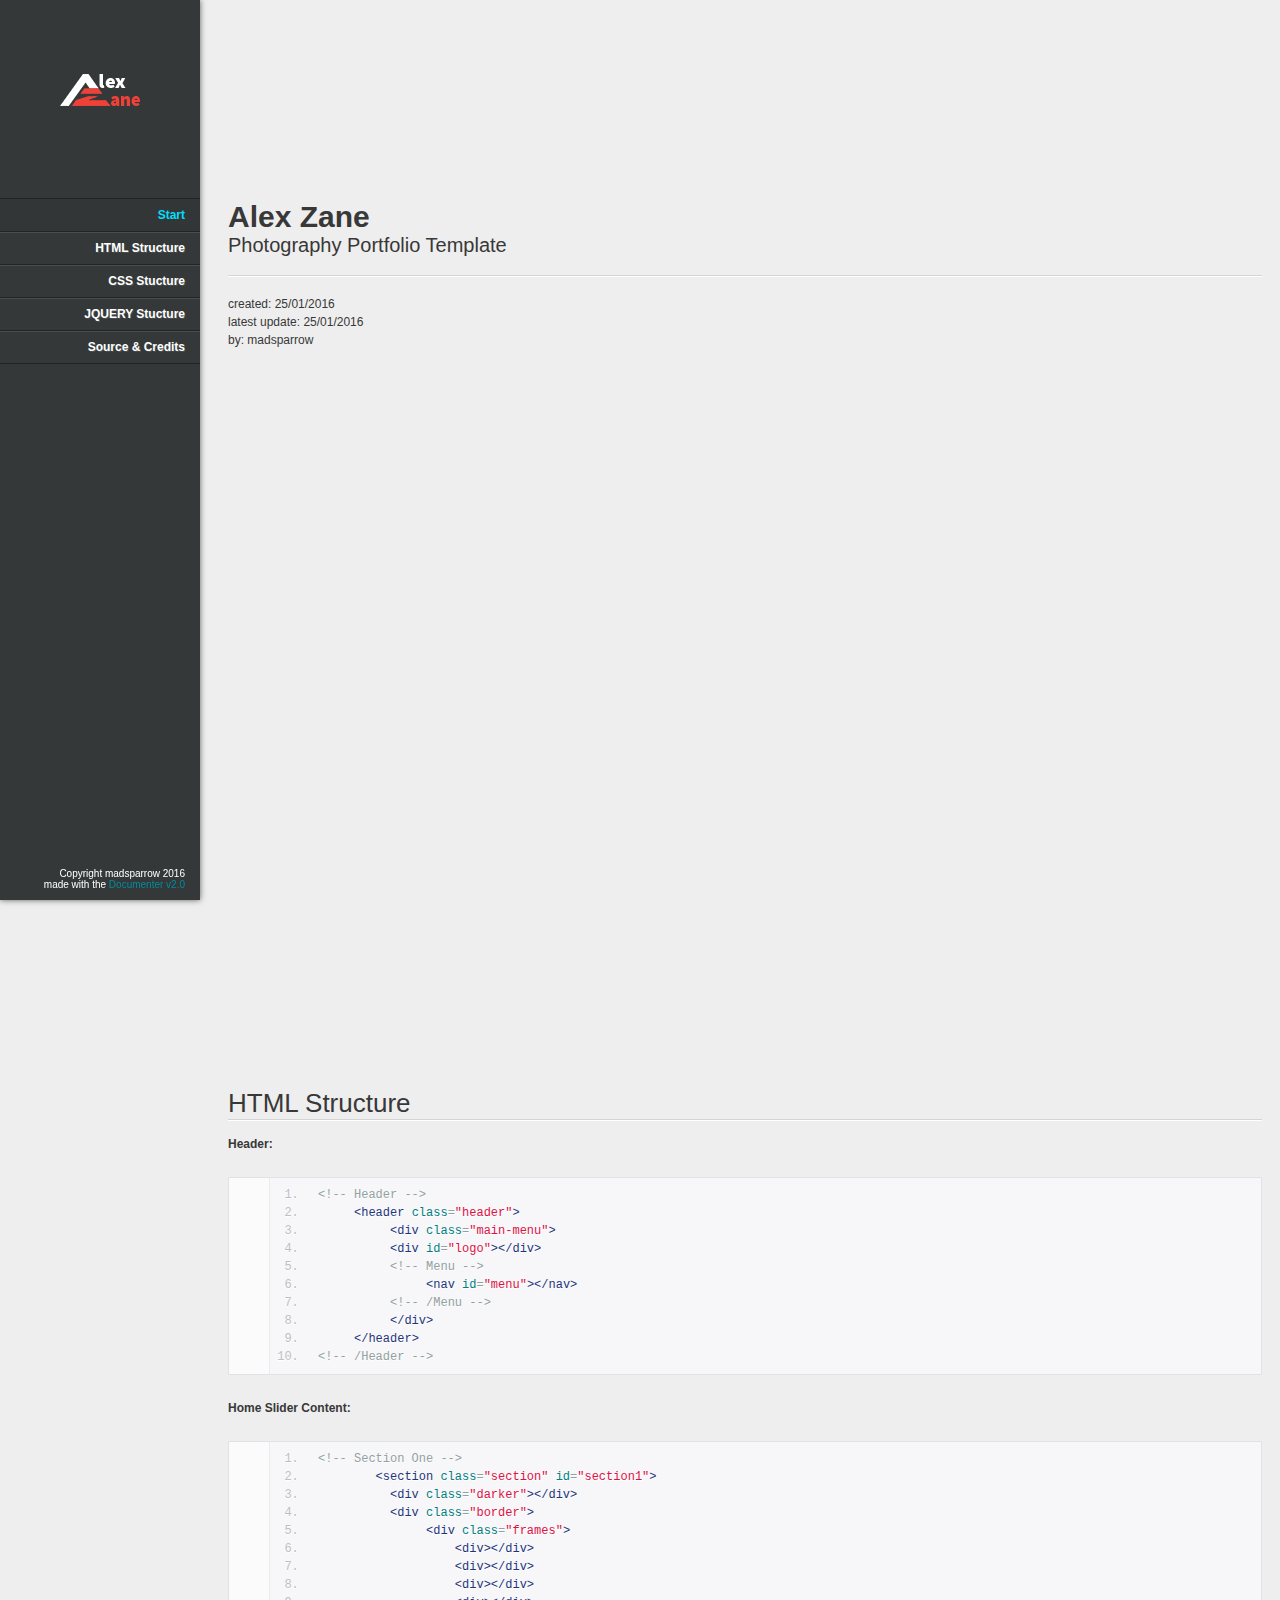
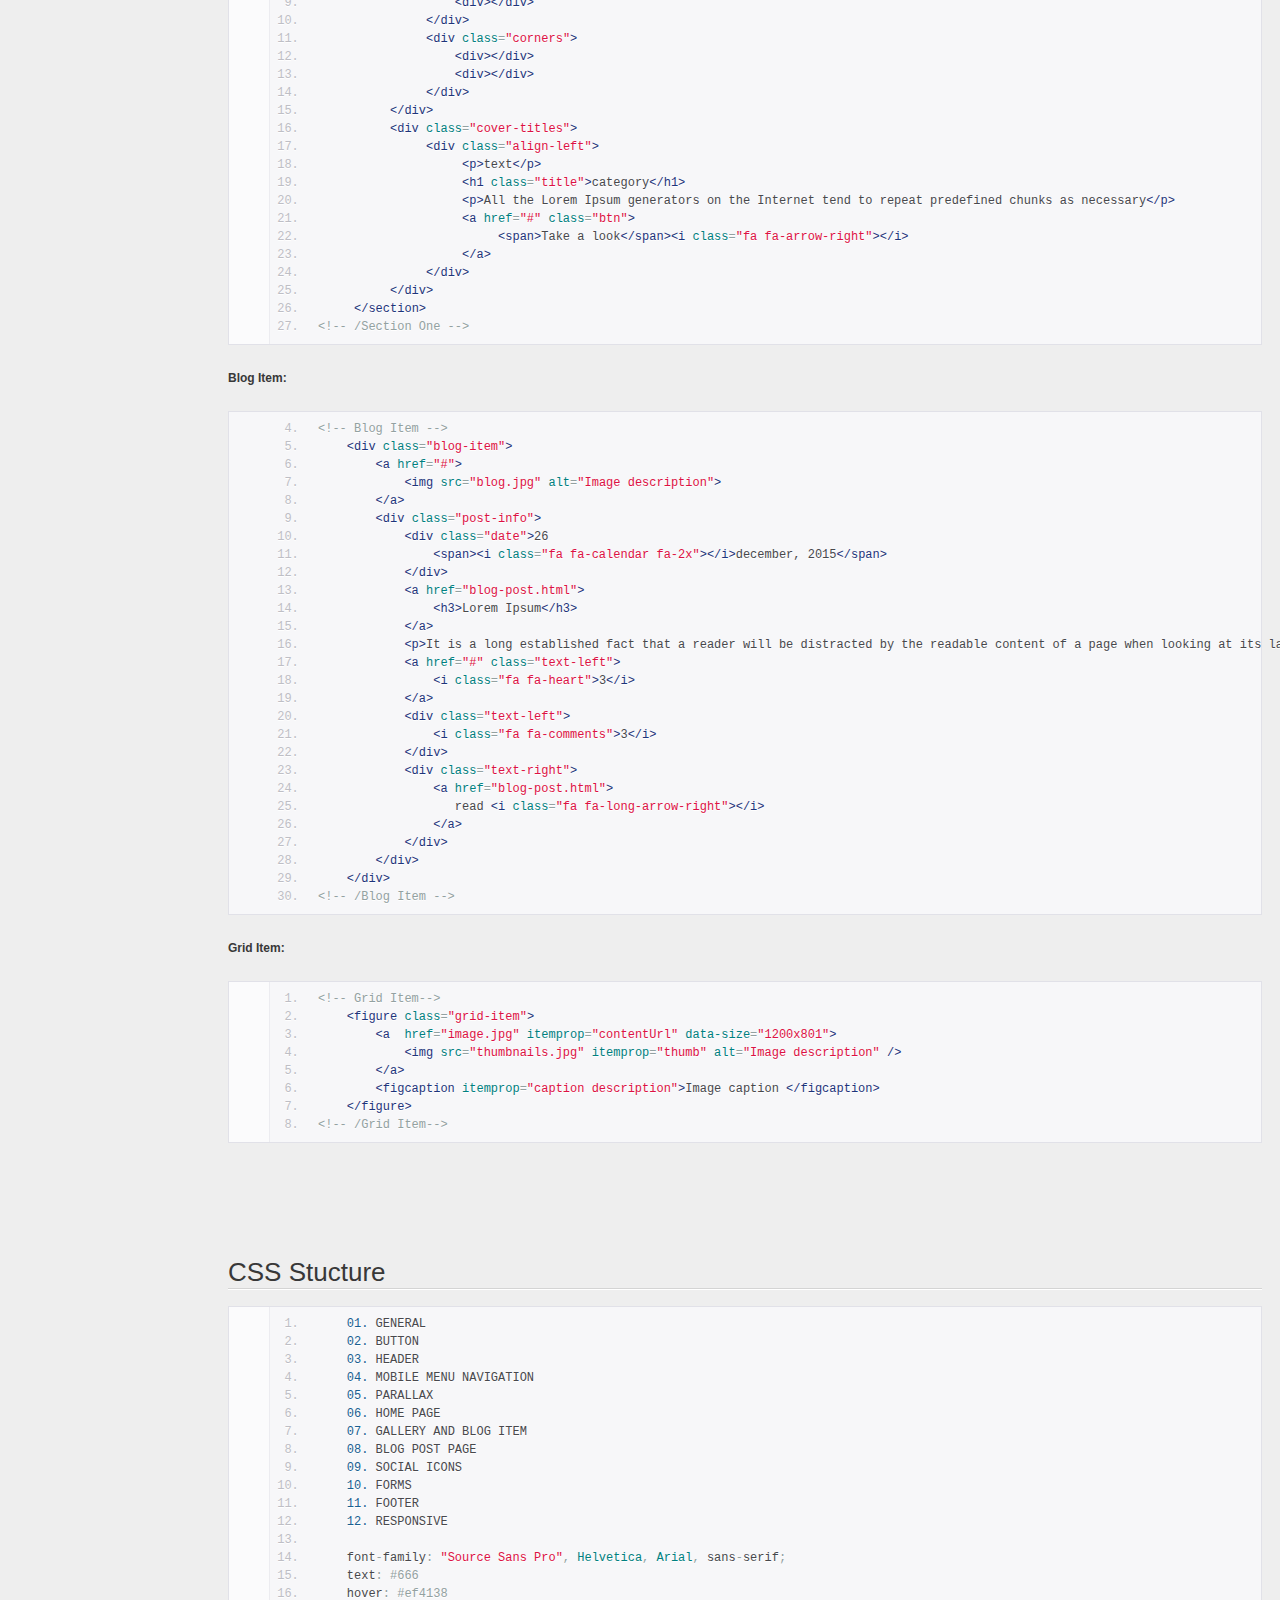
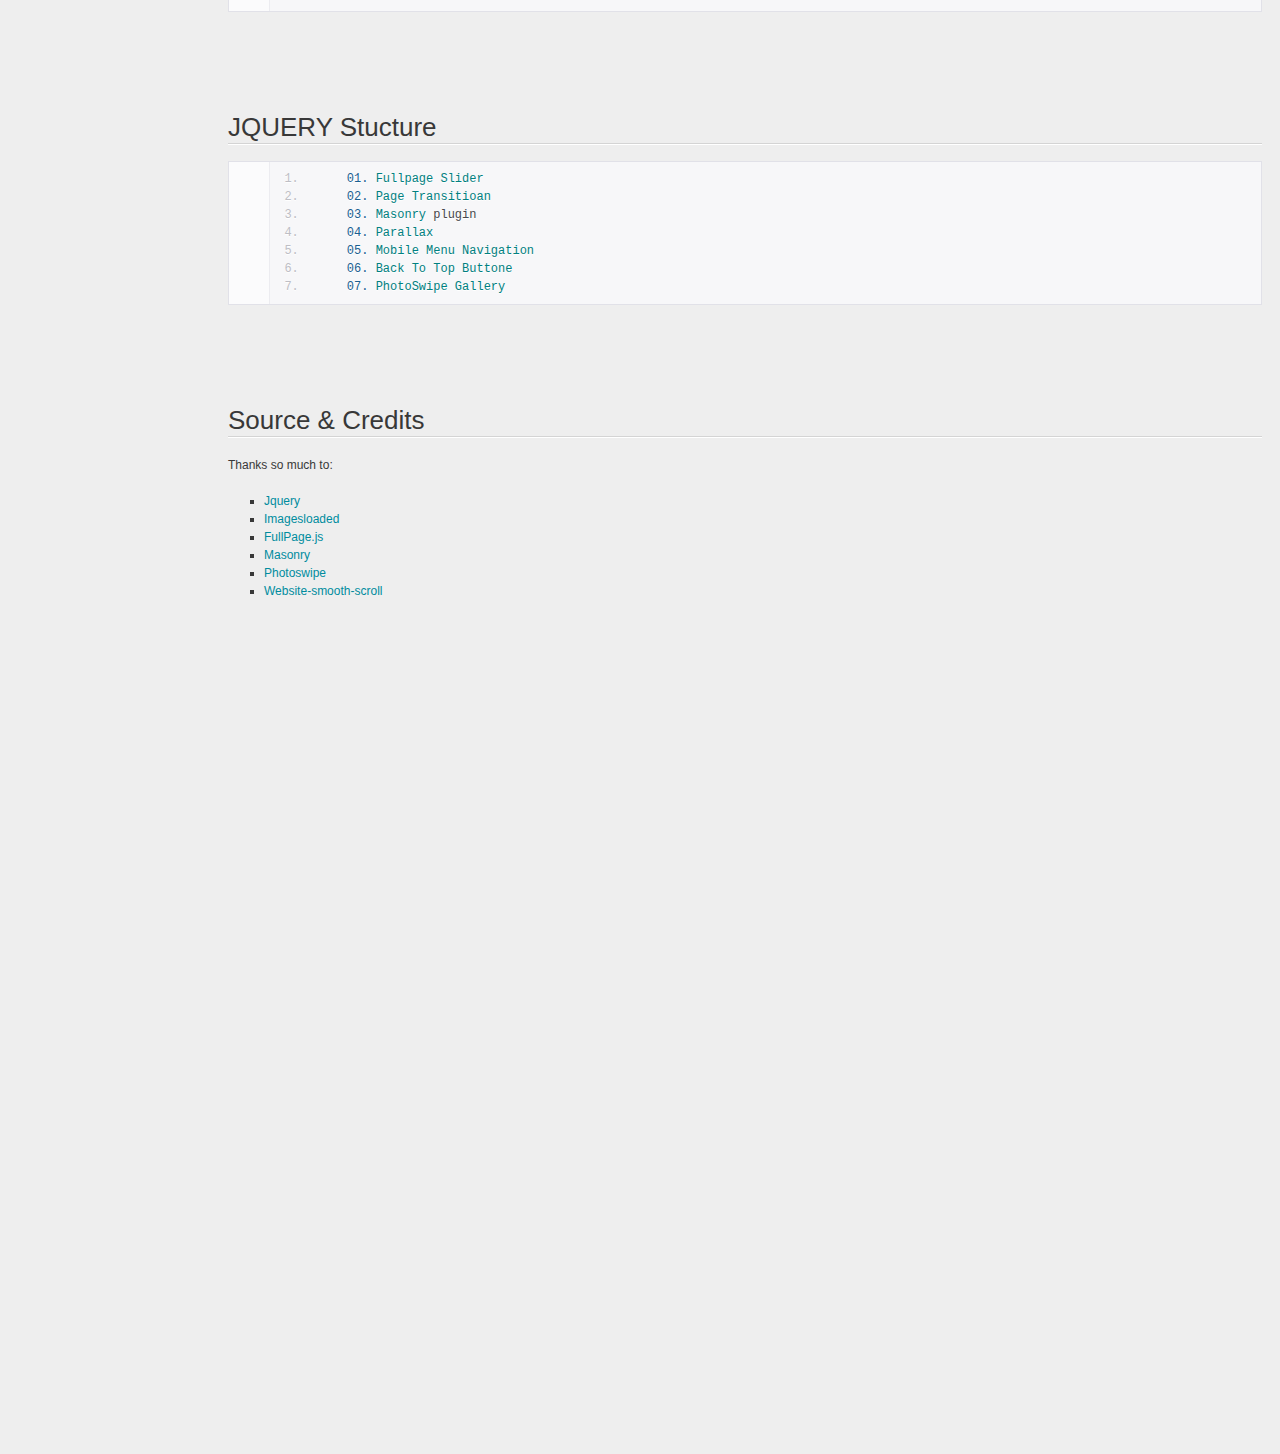
<file: documentation/index.html>
<!doctype html>  
<!--[if IE 6 ]><html lang="en-us" class="ie6"> <![endif]-->
<!--[if IE 7 ]><html lang="en-us" class="ie7"> <![endif]-->
<!--[if IE 8 ]><html lang="en-us" class="ie8"> <![endif]-->
<!--[if (gt IE 7)|!(IE)]><!-->
<html lang="en-us"><!--<![endif]-->
<head>
	<meta charset="utf-8">
	
	<title>Alex Zane - Photography Portfolio Template</title>
	
	<meta name="description" content="">
	<meta name="author" content="madsparrow">
	<meta name="copyright" content="madsparrow">
	<meta name="generator" content="Documenter v2.0 http://rxa.li/documenter">
	<meta name="date" content="2016-01-11T00:00:00+01:00">
	
	<link rel="stylesheet" href="assets/css/documenter_style.css" media="all">
	<link rel="stylesheet" href="assets/js/google-code-prettify/prettify.css" media="screen">
	<script src="assets/js/google-code-prettify/prettify.js"></script>

	
	<link rel="shortcut icon" type="image/x-icon" href="favicon.ico" />

	<script src="assets/js/jquery.js"></script>
	
	<script src="assets/js/jquery.scrollTo.js"></script>
	<script src="assets/js/jquery.easing.js"></script>
	
	<script>document.createElement('section');var duration='500',easing='swing';</script>
	<script src="assets/js/script.js"></script>
	
	<style>
		html{background-color:#EEEEEE;color:#383838;}
		::-moz-selection{background:#333636;color:#00DFFC;}
		::selection{background:#333636;color:#00DFFC;}
		#documenter_sidebar #documenter_logo{background-image:url(assets/images/image_1.png);}
		a{color:#008C9E;}
		.btn {
			border-radius:3px;
		}
		.btn-primary {
			  background-image: -moz-linear-gradient(top, #008C9E, #006673);
			  background-image: -ms-linear-gradient(top, #008C9E, #006673);
			  background-image: -webkit-gradient(linear, 0 0, 0 008C9E%, from(#343838), to(#006673));
			  background-image: -webkit-linear-gradient(top, #008C9E, #006673);
			  background-image: -o-linear-gradient(top, #008C9E, #006673);
			  background-image: linear-gradient(top, #008C9E, #006673);
			  filter: progid:DXImageTransform.Microsoft.gradient(startColorstr='#008C9E', endColorstr='#006673', GradientType=0);
			  border-color: #006673 #006673 #bfbfbf;
			  color:#FFFFFF;
		}
		.btn-primary:hover,
		.btn-primary:active,
		.btn-primary.active,
		.btn-primary.disabled,
		.btn-primary[disabled] {
		  border-color: #008C9E #008C9E #bfbfbf;
		  background-color: #006673;
		}
		hr{border-top:1px solid #D4D4D4;border-bottom:1px solid #FFFFFF;}
		#documenter_sidebar, #documenter_sidebar ul a{background-color:#343838;color:#FFFFFF;}
		#documenter_sidebar ul a{-webkit-text-shadow:1px 1px 0px #494F4F;-moz-text-shadow:1px 1px 0px #494F4F;text-shadow:1px 1px 0px #494F4F;}
		#documenter_sidebar ul{border-top:1px solid #212424;}
		#documenter_sidebar ul a{border-top:1px solid #494F4F;border-bottom:1px solid #212424;color:#FFFFFF;}
		#documenter_sidebar ul a:hover{background:#333636;color:#00DFFC;border-top:1px solid #333636;}
		#documenter_sidebar ul a.current{background:#333636;color:#00DFFC;border-top:1px solid #333636;}
		#documenter_copyright{display:block !important;visibility:visible !important;}
	</style>
	
</head>
<body class="documenter-project-alex-zane">
	<div id="documenter_sidebar">
		<a href="#documenter_cover" id="documenter_logo"></a>
		<ul id="documenter_nav">
			<li><a class="current" href="#documenter_cover">Start</a></li>
				
			<li><a href="#html_structure" title="HTML Structure">HTML Structure</a></li>
			<li><a href="#css_stucture" title="CSS Stucture">CSS Stucture</a></li>
			<li><a href="#jquery_stucture" title="JQUERY Stucture">JQUERY Stucture</a></li>
			<li><a href="#source_credits" title="Source & Credits">Source & Credits</a></li>

		</ul>
		<div id="documenter_copyright">Copyright madsparrow 2016<br>
		made with the <a href="http://rxa.li/documenter">Documenter v2.0</a> 
		</div>
	</div>
	<div id="documenter_content">
	<section id="documenter_cover">
	<h1>Alex Zane</h1>
	<h2>Photography Portfolio Template</h2>
	<div id="documenter_buttons">
		
	</div>
	<hr>
	<ul>
	<li>created: 25/01/2016</li>
	<li>latest update: 25/01/2016</li>
	<li>by: madsparrow</li>
	<li><a href=""></a></li>
	
	</ul>
	<p></p>
	</section>
	
	<section id="html_structure">
	<div class="page-header"><h3>HTML Structure</h3><hr class="notop"></div>
<div>
	<strong>Header:</strong></div>
<div>
	&nbsp;</div>
<pre class="prettyprint lang-html linenums">
&lt;!-- Header --&gt;
     &lt;header class=&quot;header&quot;&gt;
          &lt;div class=&quot;main-menu&quot;&gt;
          &lt;div id=&quot;logo&quot;&gt;&lt;/div&gt;
          &lt;!-- Menu --&gt;
               &lt;nav id=&quot;menu&quot;&gt;&lt;/nav&gt;
          &lt;!-- /Menu --&gt;
          &lt;/div&gt;
     &lt;/header&gt;
&lt;!-- /Header --&gt;</pre>
<div>
	&nbsp;</div>
<div>
	<strong>Home Slider Content:</strong></div>
<div>
	&nbsp;</div>
<pre class="prettyprint lang-html linenums">
&lt;!-- Section One --&gt;
        &lt;section class=&quot;section&quot; id=&quot;section1&quot;&gt;
          &lt;div class=&quot;darker&quot;&gt;&lt;/div&gt;
          &lt;div class=&quot;border&quot;&gt;
               &lt;div class=&quot;frames&quot;&gt;
                   &lt;div&gt;&lt;/div&gt;
                   &lt;div&gt;&lt;/div&gt;
                   &lt;div&gt;&lt;/div&gt;
                   &lt;div&gt;&lt;/div&gt;
               &lt;/div&gt;
               &lt;div class=&quot;corners&quot;&gt;
                   &lt;div&gt;&lt;/div&gt;
                   &lt;div&gt;&lt;/div&gt;
               &lt;/div&gt;
          &lt;/div&gt;
          &lt;div class=&quot;cover-titles&quot;&gt;
               &lt;div class=&quot;align-left&quot;&gt; 
                    &lt;p&gt;text&lt;/p&gt; 
                    &lt;h1 class=&quot;title&quot;&gt;category&lt;/h1&gt;
                    &lt;p&gt;All the Lorem Ipsum generators on the Internet tend to repeat predefined chunks as necessary&lt;/p&gt; 
                    &lt;a href=&quot;#&quot; class=&quot;btn&quot;&gt;
                         &lt;span&gt;Take a look&lt;/span&gt;&lt;i class=&quot;fa fa-arrow-right&quot;&gt;&lt;/i&gt;
                    &lt;/a&gt; 
               &lt;/div&gt;
          &lt;/div&gt;
     &lt;/section&gt;
&lt;!-- /Section One --&gt;</pre>
<div>
	&nbsp;</div>
<div>
	<strong>Blog Item:</strong></div>
<div>
	&nbsp;</div>
<pre class="prettyprint lang-html linenums:4">
&lt;!-- Blog Item --&gt;
    &lt;div class=&quot;blog-item&quot;&gt;
        &lt;a href=&quot;#&quot;&gt;
            &lt;img src=&quot;blog.jpg&quot; alt=&quot;Image description&quot;&gt;
        &lt;/a&gt;
        &lt;div class=&quot;post-info&quot;&gt;
            &lt;div class=&quot;date&quot;&gt;26
                &lt;span&gt;&lt;i class=&quot;fa fa-calendar fa-2x&quot;&gt;&lt;/i&gt;december, 2015&lt;/span&gt;
            &lt;/div&gt;
            &lt;a href=&quot;blog-post.html&quot;&gt;
                &lt;h3&gt;Lorem Ipsum&lt;/h3&gt;
            &lt;/a&gt;
            &lt;p&gt;It is a long established fact that a reader will be distracted by the readable content of a page when looking at its layout.&lt;/p&gt;
            &lt;a href=&quot;#&quot; class=&quot;text-left&quot;&gt;
                &lt;i class=&quot;fa fa-heart&quot;&gt;3&lt;/i&gt;
            &lt;/a&gt;
            &lt;div class=&quot;text-left&quot;&gt;
                &lt;i class=&quot;fa fa-comments&quot;&gt;3&lt;/i&gt;
            &lt;/div&gt;
            &lt;div class=&quot;text-right&quot;&gt;
                &lt;a href=&quot;blog-post.html&quot;&gt;
                   read &lt;i class=&quot;fa fa-long-arrow-right&quot;&gt;&lt;/i&gt;
                &lt;/a&gt;
            &lt;/div&gt;
        &lt;/div&gt;
    &lt;/div&gt;
&lt;!-- /Blog Item --&gt;</pre>
<div>
	&nbsp;</div>
<div>
	<strong>Grid Item:</strong></div>
<div>
	&nbsp;</div>
<pre class="prettyprint lang-html linenums">
&lt;!-- Grid Item--&gt;
    &lt;figure class=&quot;grid-item&quot;&gt;
        &lt;a  href=&quot;image.jpg&quot; itemprop=&quot;contentUrl&quot; data-size=&quot;1200x801&quot;&gt;
            &lt;img src=&quot;thumbnails.jpg&quot; itemprop=&quot;thumb&quot; alt=&quot;Image description&quot; /&gt;
        &lt;/a&gt;
        &lt;figcaption itemprop=&quot;caption description&quot;&gt;Image caption &lt;/figcaption&gt;
    &lt;/figure&gt;
&lt;!-- /Grid Item--&gt;</pre>
<div>
	&nbsp;</div>
</section>
<section id="css_stucture">
	<div class="page-header"><h3>CSS Stucture</h3><hr class="notop"></div>
<pre class="prettyprint lang-css linenums">
    01. GENERAL
    02. BUTTON
    03. HEADER
    04. MOBILE MENU NAVIGATION
    05. PARALLAX
    06. HOME PAGE
    07. GALLERY AND BLOG ITEM
    08. BLOG POST PAGE
    09. SOCIAL ICONS
    10. FORMS
    11. FOOTER
    12. RESPONSIVE

    font-family: &quot;Source Sans Pro&quot;, Helvetica, Arial, sans-serif;
    text: #666
    hover: #ef4138</pre>
</section>
<section id="jquery_stucture">
	<div class="page-header"><h3>JQUERY Stucture</h3><hr class="notop"></div>
<pre class="prettyprint lang-js linenums">
    01. Fullpage Slider
    02. Page Transitioan
    03. Masonry plugin
    04. Parallax
    05. Mobile Menu Navigation
    06. Back To Top Buttone
    07. PhotoSwipe Gallery
</pre>
</section>
<section id="source_credits">
	<div class="page-header"><h3>Source & Credits</h3><hr class="notop"></div>
<p>
	Thanks so much to:</p>
<ul>
	<li>
		<a href="http://jquery.com/">Jquery</a></li>
	<li>
		<a href="https://github.com/desandro/imagesloaded">Imagesloaded</a></li>
	<li>
		<a href="http://alvarotrigo.com/fullPage/">FullPage.js</a></li>
	<li>
		<a href="http://masonry.desandro.com/">Masonry</a></li>
	<li>
		<a href="http://photoswipe.com/">Photoswipe</a></li>
	<li>
		<a href="http://smoothscroll.net/">Website-smooth-scroll</a></li>
</ul>
<p>
	&nbsp;</p>
</section>

	</div>
</body>
</html>
</file>
<file: documentation/assets/css/documenter_style.css>
/*!
 * Documenter 2.0
 * http://rxa.li/documenter
 *
 * Copyright 2011, Xaver Birsak
 * http://revaxarts.com
 *
 */
html,body,div,span,applet,object,iframe,h1,h2,h3,h4,h5,h6,p,blockquote,a,abbr,acronym,address,big,cite,code,del,dfn,em,font,img,ins,kbd,q,s,samp,small,strike,strong,sub,sup,tt,var,dl,dt,dd,ol,ul,li,fieldset,form,label,legend,table,caption,tbody,tfoot,thead,tr,th,td{
	margin:0;
	padding:0;
	border:0;
	outline:0;
	font-weight:inherit;
	font-style:inherit;
	font-size:100%;
	font-family:inherit;
	vertical-align:baseline;
}
html { 
	font-size:101%;
	font-family:Arial,verdana,arial,sans-serif;
	font-size:12px;
	-webkit-text-size-adjust:none;
	color:#6F6F6F;
	background-color:#efefef;
}
body{
	min-height:100%;
	height:auto;
	width:100%;
}
footer, header, section {
	display:block;
}
a{ color:#6F6F6F; text-decoration:none; cursor:pointer; }
a:hover { text-decoration:underline }
p, ul, ol{
	margin:18px 0;
	line-height:1.5em;
}
li{
	list-style:none;
}
li.placeholder{
	height:70px;
	width:100%;
	font-size:16px;
}
hr { 
	display:block;
	height:0px;
	line-height:0px;
	border:0;
	border-top:1px solid #ddd;
	border-bottom:1px solid #aaa;
	margin:16px 0;
	padding:0;
	clear:both;
	float:none;
}
hr.notop{
	margin-top:0;
}
strong{
	font-weight:700;
}
#documenter_buttons{
	position:absolute;
	right:10px;
	margin-top:-30px;
}
.btn{
	cursor:pointer;
	width:auto;
	padding:7px 7px 8px;
	border-radius:3px;
	border:1px solid #ccc;
}
.btn:hover{
	border:1px solid #B1B4B0;
	box-shadow:0px 2px 2px rgba(0,0,0,0.1);
	-moz-box-shadow:0px 2px 2px rgba(0,0,0,0.1);
	-webkit-box-shadow:0px 2px 2px rgba(0,0,0,0.1);
	text-decoration:none;
}
.btn:active{
	border:1px solid #B1B4B0;
	box-shadow:inset 0px 2px 2px rgba(0,0,0,0.1);
	-moz-box-shadow:inset 0px 2px 2px rgba(0,0,0,0.1);
	-webkit-box-shadow:inset 0px 2px 2px rgba(0,0,0,0.1);
	background-color:#eee;
}

#documenter_content{
	position:absolute;
	right:18px;
	left:218px;
	padding-left:10px;
	padding-bottom:800px;
	min-height:100%;
	height:auto;
	z-index:1;
}
#documenter_sidebar{
	-moz-box-shadow:0 0 6px rgba(3,3,3,0.6);
	-webkit-box-shadow:0 0 6px rgba(3,3,3,0.6);
	box-shadow:0 0 6px rgba(3,3,3,0.6);
	position:fixed;
	left:0;
	width:200px;
	height:100%;
	min-height:100%;
	z-index:100;
}
#documenter_sidebar a{
	position:relative;
	z-index:100;
}
img{
	border:0;
}
#documenter_copyright{
	position:absolute;
	bottom:10px;
	font-size:10px;
	right:15px;
	width:200px;
	text-align:right;
	z-index:1
}
noscript{
	display:block;
	position:absolute;
	top:238px;
	margin:0 auto;
	width:800px;
	bottom:0;
	z-index:20;
}
noscript p{
	width:800px;
	font-size:20px;
	padding-top:20px;
	margin:0 auto;
	color:#4D4D4D;
}
.small{
	font-size:10px;
	letter-spacing:0;
}

/*----------------------------------------------------------------------*/
/* Sidebar
/*----------------------------------------------------------------------*/

#documenter_sidebar #documenter_logo{
	display:block;
	height:20%;
	max-height:200px;
	min-height:70px;
	width:200px;
	background-position:center center;
	background-repeat:no-repeat;
}
#documenter_sidebar ul{
	font-size:12px;
	font-weight:700;
	min-height:150px;
	height:75%;
	overflow:auto;
}

#documenter_sidebar ul li{
	text-align:right;
	padding:0;
}
#documenter_sidebar ul a{
	display:block;
	border-top:1px solid #ddd;
	border-bottom:1px solid #aaa;
	padding:6px 15px 7px 0;
	text-align:right;
}
#documenter_sidebar ul a:hover,#documenter_sidebar ul a.current{
	-webkit-text-shadow:none;
	-moz-text-shadow:none;
	text-shadow:none;
	text-decoration:none;
}
#documenter_sidebar ul li ul{
	border-top:0;
	font-size:10px;
	min-height:10px;
	height:auto;
	overflow:auto;
	margin:0;
	display:none;
}
#documenter_sidebar ul li ul li a{
	display:block;
	padding:4px 15px 5px 0;
	text-align:right;
}

/*----------------------------------------------------------------------*/
/* Content
/*----------------------------------------------------------------------*/

#documenter_cover{
	position:relative;
	height:800px;
	padding-top:200px !important;
}
#documenter_cover li{
	list-style:none !important;
	margin-left:0 !important;
}
#documenter_cover p{
	width:500px;
}
#documenter_content section{
	padding-top:70px;
}
#documenter_content h1{
	font-size:30px;
	font-weight:700;
}
#documenter_content h2{
	font-size:20px;
	margin-bottom:18px;
	font-weight:100;
}
#documenter_content h3{
	font-size:26px;
	margin:18px 0 0;
	font-weight:100;
}
#documenter_content h4{
	font-size:20px;
	margin:18px 0;
	font-weight:100;
}
#documenter_content h5{
	font-size:16px;
	margin:18px 0;
	font-weight:100;
}
#documenter_content h6{
	font-size:14px;
	margin:18px 0;
	font-weight:100;
}
#documenter_content p{
	margin:18px 0;
}
#documenter_content ol li{
	list-style:decimal;
	margin-left:36px;
}
#documenter_content ul li{
	list-style:square;
	margin-left:36px;
}
#documenter_content dl{
}
#documenter_content dl dt{
	padding-top:12px;
	font-weight:700;
	font-size:14px;
}
#documenter_content dl dd{
	padding-top:3px;
	margin-left:18px;
}
#documenter_content table{
	border-collapse:collapse;
}
#documenter_content table th{
	font-weight:700;
}
#documenter_content table th, #documenter_content table td{
	padding:3px;
	text-align:left;
}
#documenter_content code{
	font-family:"Courier New", Courier, monospace;
	font-size:12px;
}
#documenter_content .warning{
	padding:10px 10px 10px 30px;
	border:1px solid #D5D458;
	background-color:#F0FEB1;
	background-image:url(img/warning.png);
	background-repeat:no-repeat;
	background-position: 8px 11px;
}
#documenter_content .info{
	padding:10px 10px 10px 30px;
	border:1px solid #6AB3FF;
	background-color:#A3D0FF;
	background-image:url(img/info.png);
	background-repeat:no-repeat;
	background-position: 8px 11px;
}
#documenter_content div.alert {
  padding: 8px 35px 8px 14px;
  text-shadow: 0 1px 0 rgba(255, 255, 255, 0.5);
  background-color: #fcf8e3;
  border: 1px solid #fbeed5;
  -webkit-border-radius: 4px;
  -moz-border-radius: 4px;
  border-radius: 4px;
}
#documenter_content div.alert-success,#documenter_content  div.alert-success div.alert-heading {
  color: #468847;
}
#documenter_content div.alert-danger,#documenter_content  div.alert-error {
  background-color: #f2dede;
  border-color: #eed3d7;
}
#documenter_content div.alert-danger,
#documenter_content div.alert-error,
#documenter_content div.alert-danger div.alert-heading,
#documenter_content div.alert-error div.alert-heading {
  color: #b94a48;
}
#documenter_content div.alert-info {
  background-color: #d9edf7;
  border-color: #bce8f1;
}
#documenter_content div.alert-info,#documenter_content  div.alert-info div.alert-heading {
  color: #3a87ad;
}
#documenter_content div.alert-block {
  padding-top: 14px;
  padding-bottom: 14px;
}
#documenter_content div.alert-block > p,#documenter_content  div.alert-block > ul {
  margin-bottom: 0;
}
#documenter_content div.alert-block p + p {
  margin-top: 5px;
}





/*----------------------------------------------------------------------*/
/* Print Styles
/*----------------------------------------------------------------------*/

@media print {
	 * { background: transparent !important; color: black !important; text-shadow: none !important; filter:none !important;
	-ms-filter: none !important; } /* Black prints faster: sanbeiji.com/archives/953 */
	a, a:visited { color: #444 !important; text-decoration: underline; }
	a[href]:after { content: " (" attr(href) ")"; }
	abbr[title]:after { content: " (" attr(title) ")"; }
	.ir a:after, a[href^="javascript:"]:after, a[href^="#"]:after { content: ""; }  /* Don't show links for images, or javascript/internal links */
	pre, blockquote { border: 1px solid #999; page-break-inside: avoid; }
	thead { display: table-header-group; } /* css-discuss.incutio.com/wiki/Printing_Tables */
	tr, img { page-break-inside: avoid; }
	@page { margin: 0.5cm; }
	p, h2, h3 { orphans: 3; widows: 3; }
	h2, h3{ page-break-after: avoid; }
	hr { border-top:1px solid #000 !important;border-bottom:0 !important; }
	
	#documenter_sidebar{
		-moz-box-shadow:none;
		-webkit-box-shadow:none;
		box-shadow:none;
		position:absolute;
		left:10px;
		top:0;
		width:100%;
		margin-top:500px;
	}
	#documenter_sidebar ul:before { content: "Table of Contents"; }
	
	#documenter_sidebar ul{
		border:0 !important;
	}
	#documenter_sidebar ul li{
		border:0 !important;
		text-align:left;
	}
	#documenter_sidebar ul li a{
		border:0 !important;
		text-align:left;
		padding:4px;
	}
	#documenter_sidebar ul li a:hover{
		border:0 !important;
	}
	#documenter_sidebar #documenter_logo{
		display:none;
	}
	#documenter_sidebar #documenter_copyright{
		display:none;
	}
	#documenter_content{
		left:10px;
	}
	#documenter_cover{
		margin-bottom:300px;
	}
	#documenter_content .warning{
		background-image:url(img/warning.png) !important;
		background-repeat:no-repeat !important;
		background-position: 8px 11px !important;
	}
	#documenter_content .info{
		background-image:url(img/info.png) !important;
		background-repeat:no-repeat !important;
		background-position: 8px 11px !important;
	}
}
</file>
<file: documentation/assets/js/google-code-prettify/prettify.css>
.com { color: #93a1a1; }
.lit { color: #195f91; }
.pun, .opn, .clo { color: #93a1a1; }
.fun { color: #dc322f; }
.str, .atv { color: #D14; }
.kwd, .linenums .tag { color: #1e347b; }
.typ, .atn, .dec, .var { color: teal; }
.pln { color: #48484c; }

.prettyprint {
  padding: 8px;
  background-color: #f7f7f9;
  border: 1px solid #e1e1e8;
}
.prettyprint.linenums {
  -webkit-box-shadow: inset 40px 0 0 #fbfbfc, inset 41px 0 0 #ececf0;
     -moz-box-shadow: inset 40px 0 0 #fbfbfc, inset 41px 0 0 #ececf0;
          box-shadow: inset 40px 0 0 #fbfbfc, inset 41px 0 0 #ececf0;
}

/* Specify class=linenums on a pre to get line numbering */
ol.linenums {
  margin: 0 0 0 33px; /* IE indents via margin-left */
} 
ol.linenums li {
  padding-left: 12px;
  color: #bebec5;
  line-height: 18px;
  text-shadow: 0 1px 0 #fff;
}
</file>
